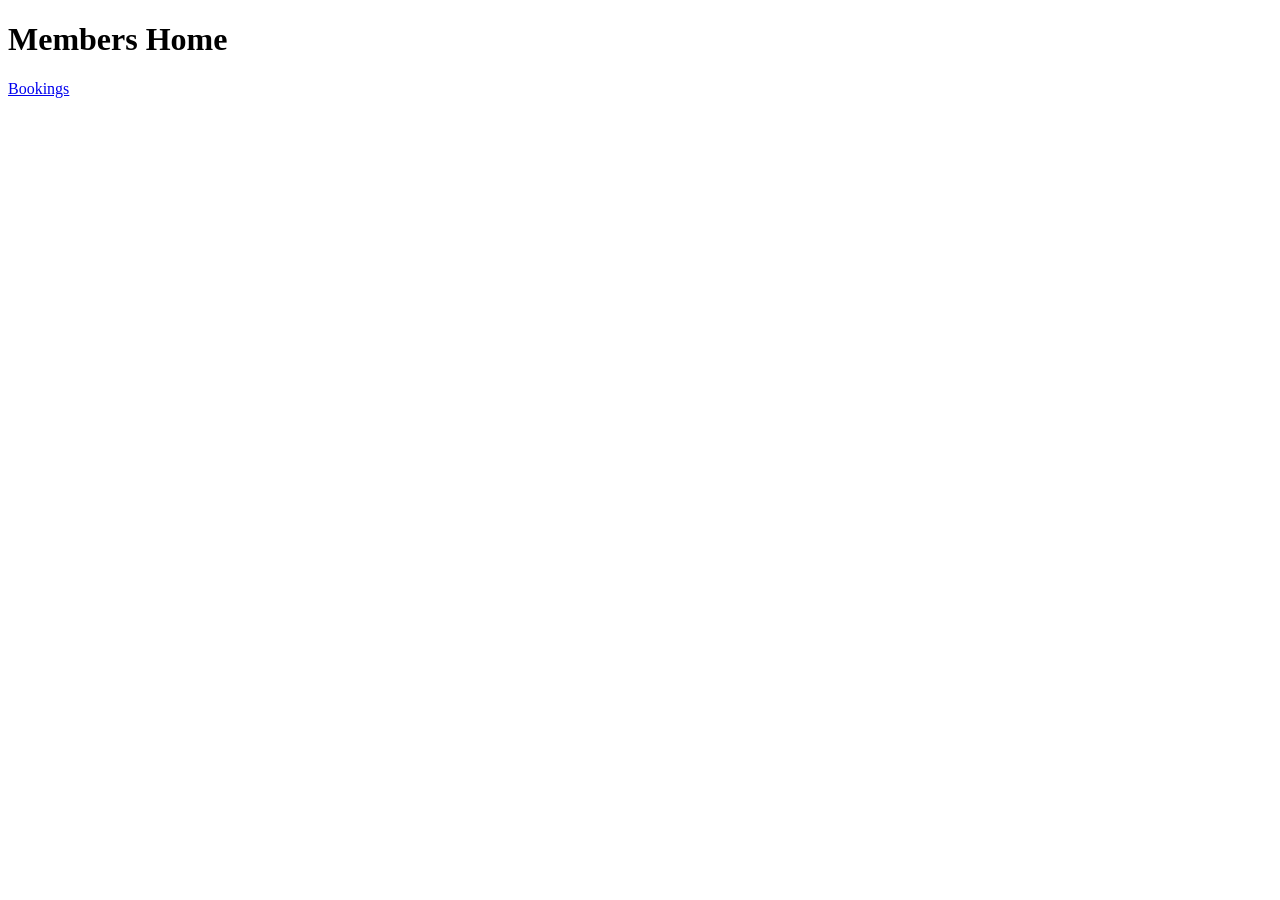
<file: mock/templates/members_home.html>
<!DOCTYPE html>
<html><head><title>Members Home - West Beach ParksWest Beach Parks</title></head><body>
<h1>Members Home</h1>
<a href="/views/members/booking/eventList.xhtml">Bookings</a>
</body></html>
</file>
